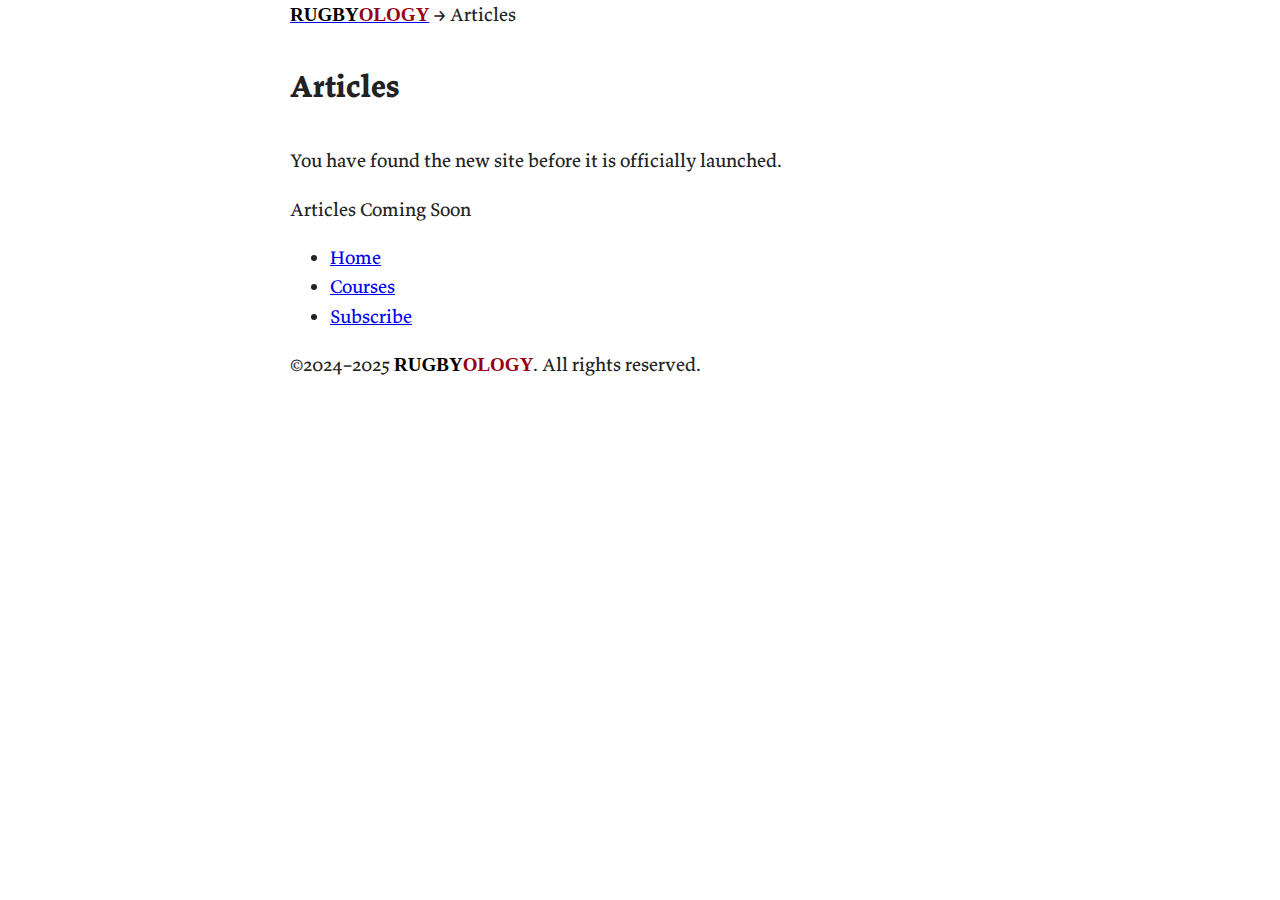
<file: articles.html>
<!DOCTYPE html>
<html dir="ltr" lang="en-US">
<head>

<meta charset="utf-8">	
<meta name="viewport" content="width=device-width, initial-scale=1.0">
<meta http-equiv="x-ua-compatible" content="IE=edge">
<title>Rugby Coaching Articles - Rugbyology</title>
<meta name="description" content="Rugby Coaching Articles by Rugbyology">

<meta name="author" content="Rugbyology">
<link rel="icon" type="image/png" href="rugbyology-icon.png">
	

	
<!-- Stylesheets -->
<link rel="stylesheet" type="text/css" href="home.css">

	
<link rel="canonical" href="https://rugbyology.com/articles.html">

<script defer src="https://cloud.umami.is/script.js" data-website-id="e558ed29-1399-4b0b-8a19-3d86f36989a8"></script>
</head>

<body class="template-page mode-rugbyology rugbyology">

<nav id="breadcrumbs">
    <div class="container">
		<div class="crumbs" itemscope itemtype="https://schema.org/BreadcrumbList">
			<span class="crumbs-crumb crumbs-item" itemprop="itemListElement" itemscope itemtype="https://schema.org/ListItem">
				<a href="https://rugbyology.com" class="logo" itemprop="item"><span itemprop="name" style="color:black; font-family: Heliotrope ot; font-weight:900">RUGBY</span><span style="color:#960018; font-family: 'Heliotrope OT'; font-weight:900">OLOGY</span></a>
				<meta itemprop="position" content="1" />
			</span>
           <span class="crumbs-sep crumbs-item">&rarr;</span>
			<span class="crumbs-crumb crumbs-item" itemprop="itemListElement" itemscope itemtype="https://schema.org/ListItem">
				<span itemprop="name">Articles</span>
				<meta itemprop="position" content="2" />
			</span>
            
        </div>
    </div>
</nav>

<div id="content">
    <div class="container columns">
		<div class="content grt">
			<article class="post_box text top" itemscope itemtype="https://schema.org/WebPage">
				
			<div class="headline_area">
				<h1 class="headline" itemprop="headline">Articles</h1>
				</div>
                <div class="post_content" itemprop="text">
					<div class="note"><p>You have found the new site before it is officially launched.</p> <p>Articles Coming Soon</p></div>
					
					
                    
					<div id="footer">
						<div class="container">
							<ul class="menu page-internal">
								<li><a href="https://rugbyology.com">Home</a></li>
								<li><a href="https://rugbyology.com/courses">Courses</a></li>
								<li><a href="/blog/">Subscribe</a></li>
							</ul>
							<p>&copy;2024&#8211;2025 <span itemprop="name" style="color:black; font-family: Heliotrope ot; font-weight:900">RUGBY</span><span style="color:#960018; font-family: Heliotrope ot; font-weight:900">OLOGY</span>. All rights reserved.</p>
							
						</div>
					</div>


</body>
</html>
</file>
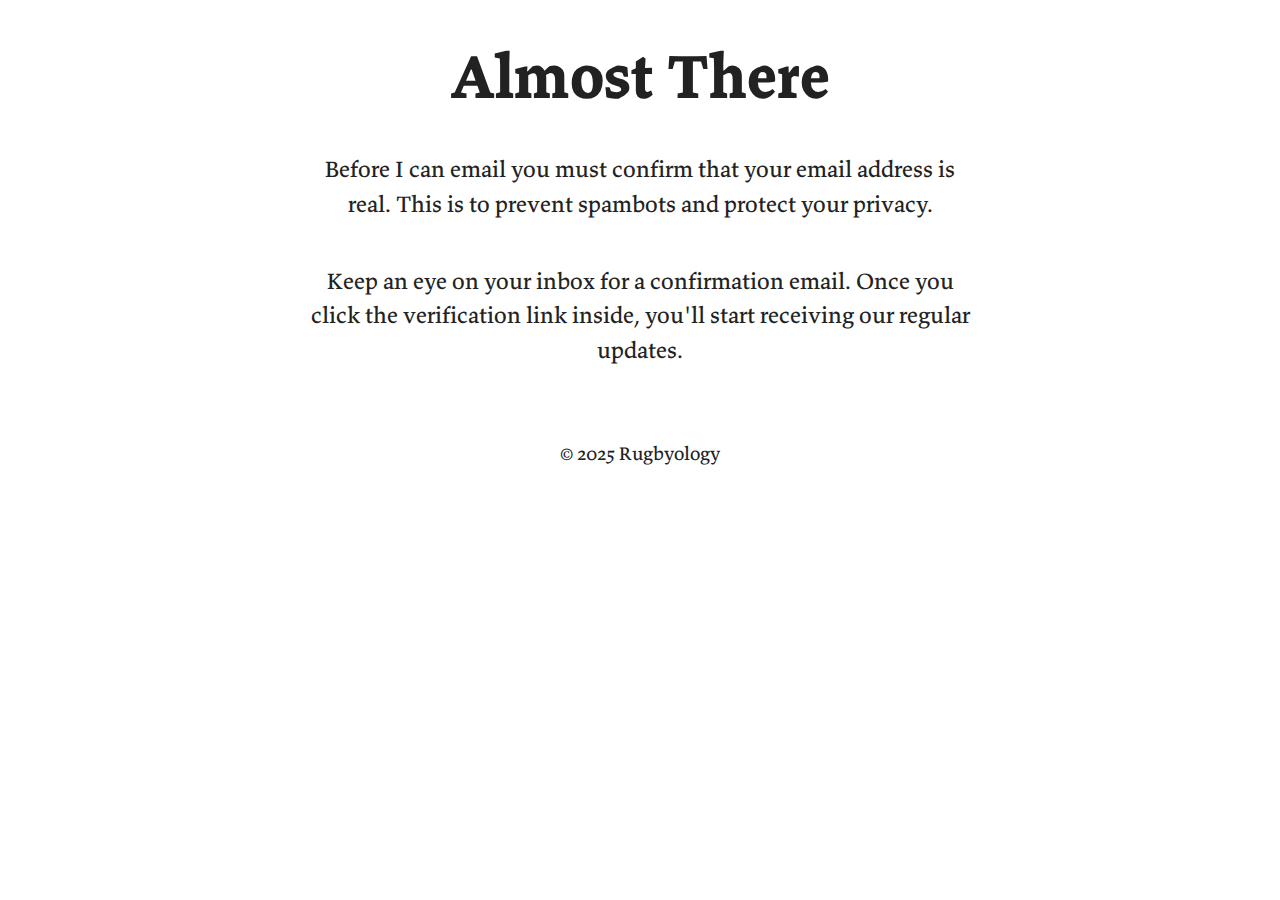
<file: confirm.html>
<!DOCTYPE html>
<html lang="en">
<head>
    <meta charset="UTF-8">
    <meta name="viewport" content="width=device-width, initial-scale=1.0">
    <title>Rugbyology - Upgrade Your Rugby Coaching Education</title>
    <meta name="robots" content="noindex" />
    
    <!-- Meta Description -->
    <meta name="description" content="Rugby coaching courses and educational opportunities designed for forward-thinking coaches and decision-makers.">
    
    <!-- Keywords (optional, not widely used anymore) -->
    <meta name="keywords" content="rugby, rugby coaching, Rugbyology">
    
    <!-- Author -->
    <meta name="author" content="Rugbyology">
    
    
    <link rel="stylesheet" href="home.css">
</head>

<body>
    <main>
        <h1 class="hero">Almost There</h1>

        <p class="hero-text">Before I can email you must confirm that your email address is real. This is to prevent spambots and protect your privacy.</p>

        <p class="hero-text">Keep an eye on your inbox for a confirmation email. Once you click the verification link inside, you'll start receiving our regular updates.</p>
        
        
    <footer>
        <p>&copy; 2025 Rugbyology</p>
    </footer>
</body>
</html>
</file>
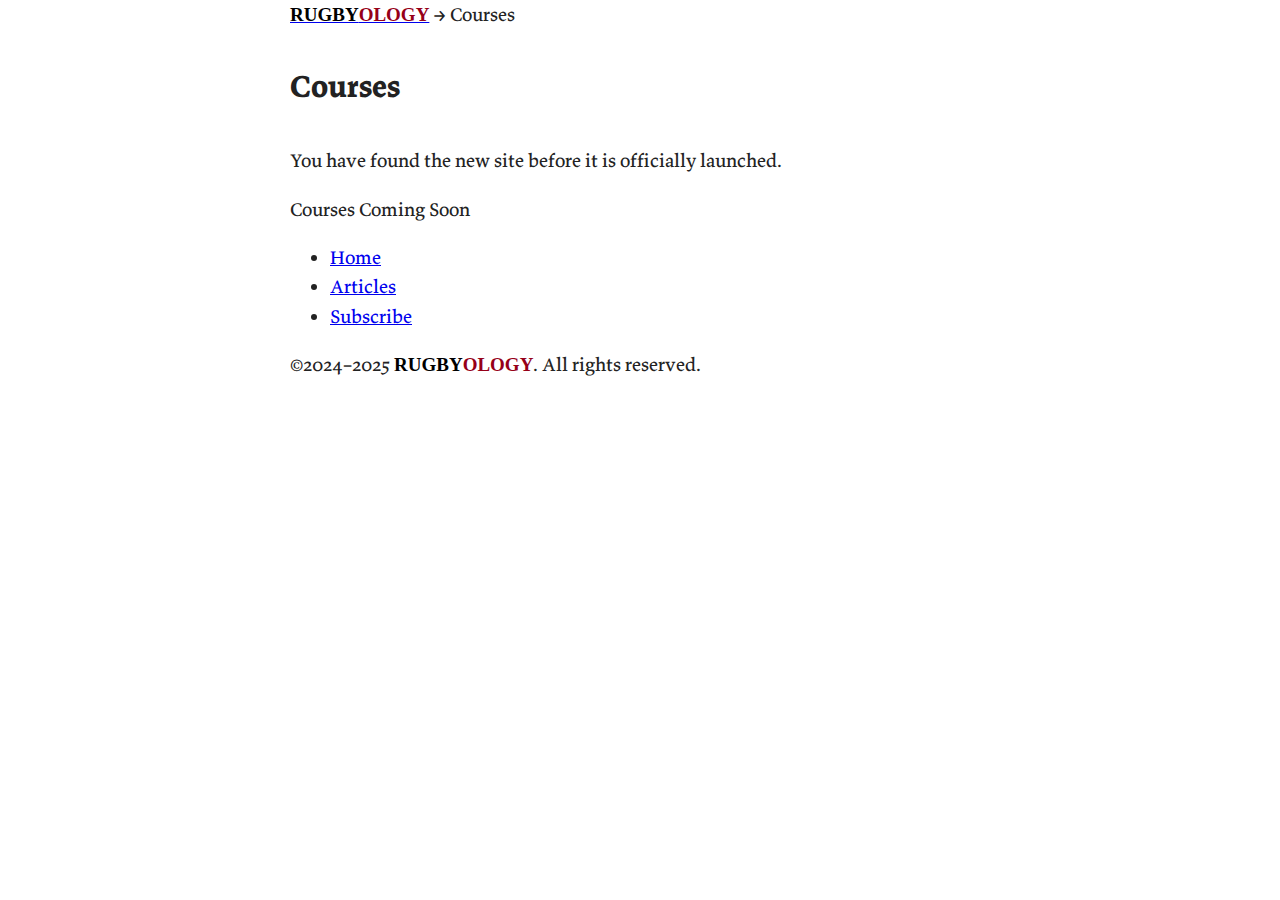
<file: courses.html>
<!DOCTYPE html>
<html dir="ltr" lang="en-US">
<head>

<meta charset="utf-8">	
<meta name="viewport" content="width=device-width, initial-scale=1.0">
<meta http-equiv="x-ua-compatible" content="IE=edge">
<title>Rugby Coaching Courses - Rugbyology</title>
<meta name="description" content="Rugby Coaching Courses by Rugbyology">

<meta name="author" content="Rugbyology">
<link rel="icon" type="image/png" href="rugbyology-icon.png">
	

	
<!-- Stylesheets -->
<link rel="stylesheet" type="text/css" href="home.css">

	
<link rel="canonical" href="https://rugbyology.com/articles.html">

<script defer src="https://cloud.umami.is/script.js" data-website-id="e558ed29-1399-4b0b-8a19-3d86f36989a8"></script>
</head>

<body class="template-page mode-rugbyology rugbyology">

<nav id="breadcrumbs">
    <div class="container">
		<div class="crumbs" itemscope itemtype="https://schema.org/BreadcrumbList">
			<span class="crumbs-crumb crumbs-item" itemprop="itemListElement" itemscope itemtype="https://schema.org/ListItem">
				<a href="https://rugbyology.com" class="logo" itemprop="item"><span itemprop="name" style="color:black; font-family: Heliotrope ot; font-weight:900">RUGBY</span><span style="color:#960018; font-family: 'Heliotrope OT'; font-weight:900">OLOGY</span></a>
				<meta itemprop="position" content="1" />
			</span>
           <span class="crumbs-sep crumbs-item">&rarr;</span>
			<span class="crumbs-crumb crumbs-item" itemprop="itemListElement" itemscope itemtype="https://schema.org/ListItem">
				<span itemprop="name">Courses</span>
				<meta itemprop="position" content="2" />
			</span>
            
        </div>
    </div>
</nav>

<div id="content">
    <div class="container columns">
		<div class="content grt">
			<article class="post_box text top" itemscope itemtype="https://schema.org/WebPage">
				
			<div class="headline_area">
				<h1 class="headline" itemprop="headline">Courses</h1>
				</div>
                <div class="post_content" itemprop="text">
					<div class="note"><p>You have found the new site before it is officially launched.</p> <p>Courses Coming Soon</p></div>
					
					
                    
					<div id="footer">
						<div class="container">
							<ul class="menu page-internal">
								<li><a href="https://rugbyology.com">Home</a></li>
								<li><a href="https://rugbyology.com/articles">Articles</a></li>
								<li><a href="/blog/">Subscribe</a></li>
							</ul>
							<p>&copy;2024&#8211;2025 <span itemprop="name" style="color:black; font-family: Heliotrope ot; font-weight:900">RUGBY</span><span style="color:#960018; font-family: Heliotrope ot; font-weight:900">OLOGY</span>. All rights reserved.</p>
							
						</div>
					</div>


</body>
</html>
</file>
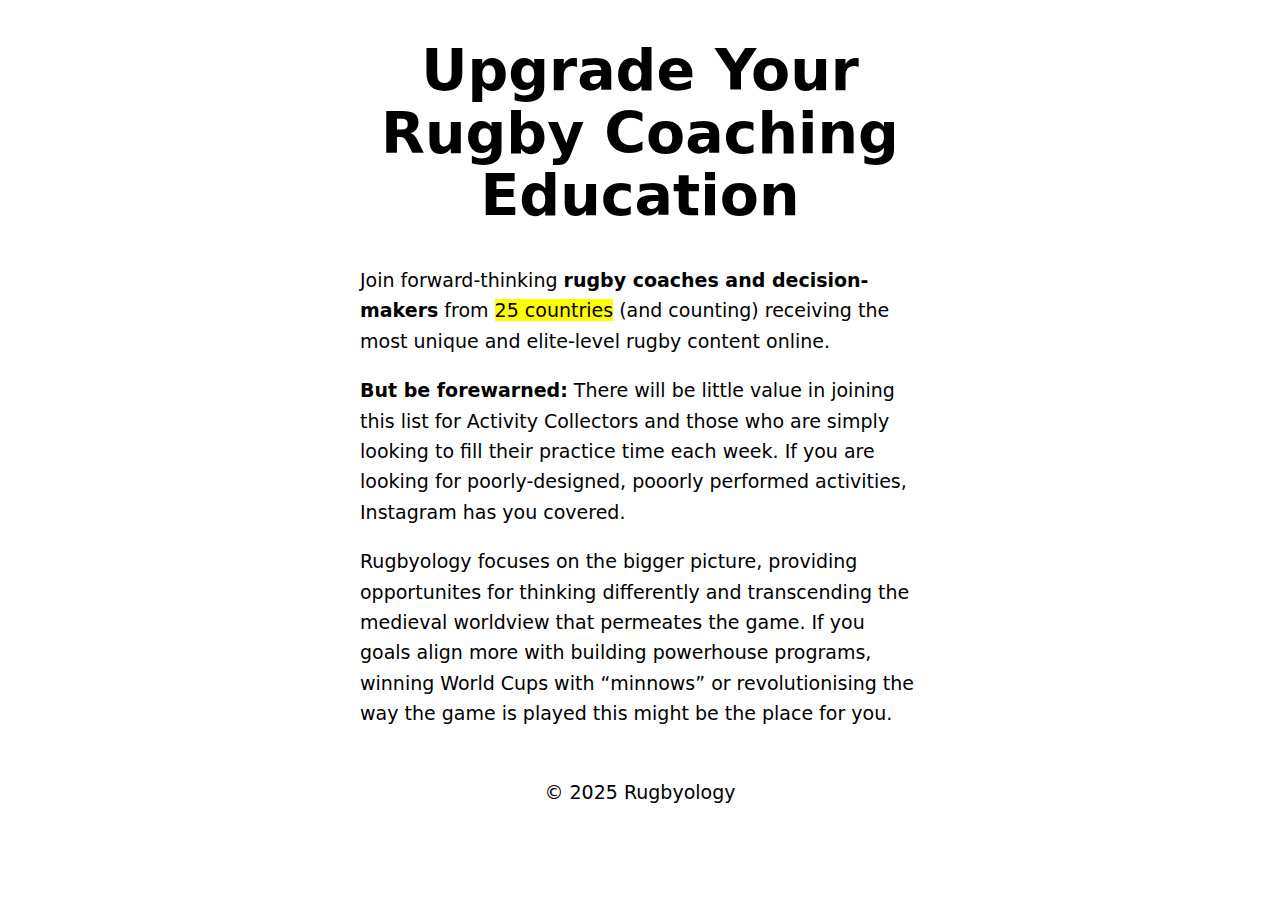
<file: home.html>
<!DOCTYPE html>
<html lang="en">
<head>
    <meta charset="UTF-8">
    <meta name="viewport" content="width=device-width, initial-scale=1.0">
    <title>Rugbyology - Upgrade Your Rugby Coaching Education</title>
    
    <!-- Meta Description -->
    <meta name="description" content="Rugby coaching courses and educational opportunities designed for forward-thinking coaches and decision-makers.">
    
    <!-- Keywords (optional, not widely used anymore) -->
    <meta name="keywords" content="rugby, rugby coaching, Rugbyology">
    
    <!-- Author -->
    <meta name="author" content="Rugbyology">
    
    
    <link rel="stylesheet" href="home2.css">
</head>

<body>
    <main>
        <h1 class="hero">Upgrade Your Rugby Coaching Education</h1>
        
        <p class="hero-text">Join forward-thinking <strong>rugby coaches and decision-makers</strong> from <mark>25 countries</mark> (and counting) receiving the most unique and elite-level rugby content online.</p>

 <p class="hero-text"><strong>But be forewarned:</strong> There will be little value in joining this list for Activity Collectors and those who are simply looking to fill their practice time each week. If you are looking for poorly-designed, pooorly performed activities, Instagram has you covered.</p> 
        
 <p class="hero-text">Rugbyology focuses on the bigger picture, providing opportunites for thinking differently and transcending the medieval worldview that permeates the game. If you goals align more with building powerhouse programs, winning World Cups with “minnows” or revolutionising the way the game is played this might be the place for you.</p>
        
  <p class="form"><script async data-uid="22626f0322" src="https://rugby.kit.com/22626f0322/index.js"></script></p>
           
    <footer>
        <p>&copy; 2025 Rugbyology</p>
    </footer>
</body>
</html>
</file>
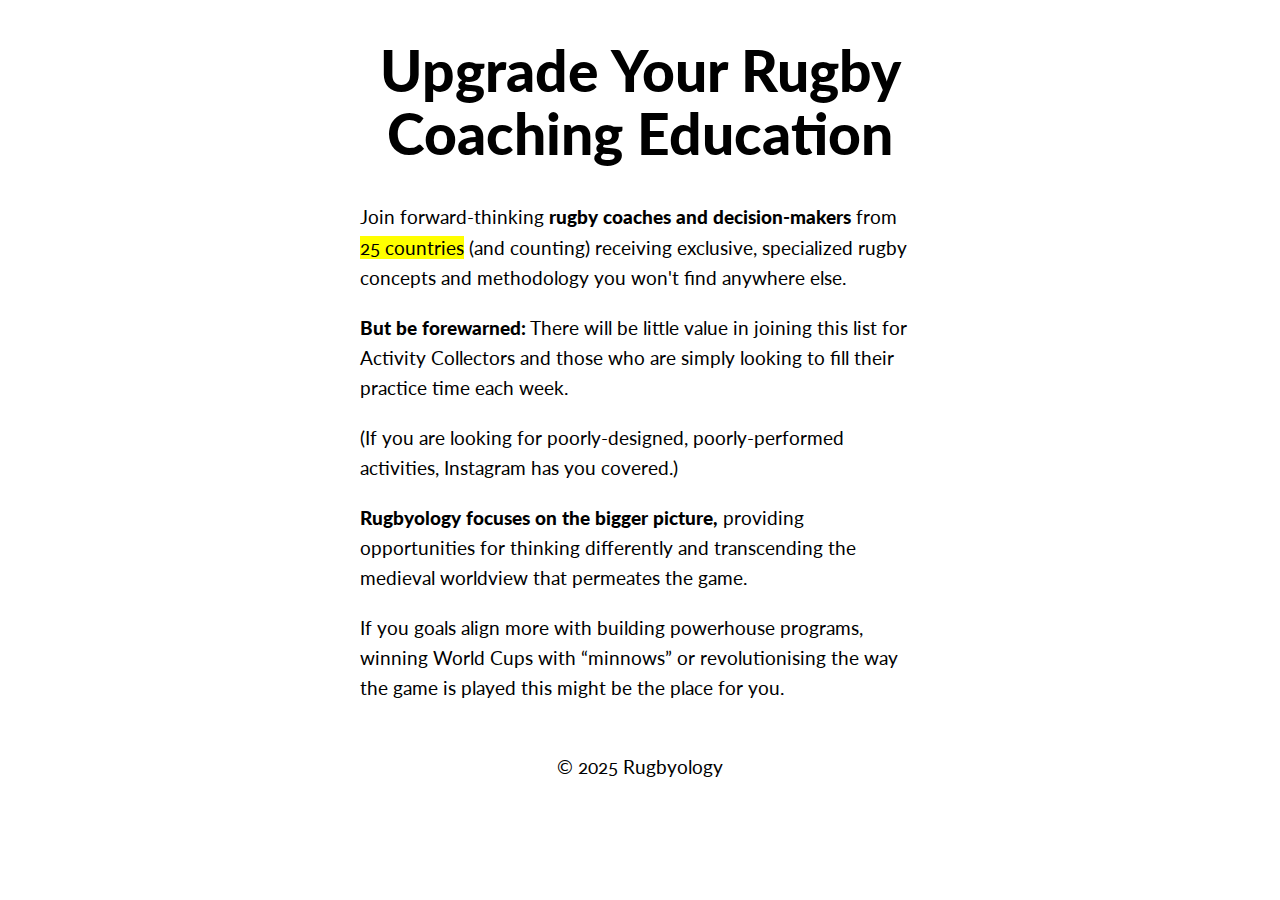
<file: home2.html>
<!DOCTYPE html>
<html lang="en">
<head>
    <meta charset="UTF-8">
    <meta name="viewport" content="width=device-width, initial-scale=1.0">
    <title>Rugbyology - Upgrade Your Rugby Coaching Education</title>
    
    <!-- Meta Description -->
    <meta name="description" content="Rugby coaching courses and educational opportunities designed for forward-thinking coaches and decision-makers.">
    
    <!-- Keywords (optional, not widely used anymore) -->
    <meta name="keywords" content="rugby, rugby coaching, Rugbyology">
    
    <!-- Author -->
    <meta name="author" content="Rugbyology">

    <link rel="preconnect" href="https://fonts.googleapis.com">
<link rel="preconnect" href="https://fonts.gstatic.com" crossorigin>
<link href="https://fonts.googleapis.com/css2?family=Lato:ital,wght@0,100;0,300;0,400;0,700;0,900;1,100;1,300;1,400;1,700;1,900&display=swap" rel="stylesheet">
    
    <link rel="stylesheet" href="home2.css">
</head>

<body>
    <main>
        <h1 class="hero">Upgrade Your Rugby Coaching Education</h1>
        
        <p>Join forward-thinking <strong>rugby coaches and decision-makers</strong> from <mark>25 countries</mark> (and counting) receiving exclusive, specialized rugby concepts and methodology you won't find anywhere else.</p>

 <p><strong>But be forewarned:</strong> There will be little value in joining this list for Activity Collectors and those who are simply looking to fill their practice time each week.</p> 

        <p>(If you are looking for poorly-designed, poorly-performed activities, Instagram has you covered.)</p> 
        
 <p><strong>Rugbyology focuses on the bigger picture,</strong> providing opportunities for thinking differently and transcending the medieval worldview that permeates the game.</p> 
        
<p>If you goals align more with building powerhouse programs, winning World Cups with “minnows” or revolutionising the way the game is played this might be the place for you.</p>
        
  <p class="form"><script async data-uid="22626f0322" src="https://rugby.kit.com/22626f0322/index.js"></script></p>
           
    <footer>
        <p>&copy; 2025 Rugbyology</p>
    </footer>
</body>
</html>
</file>
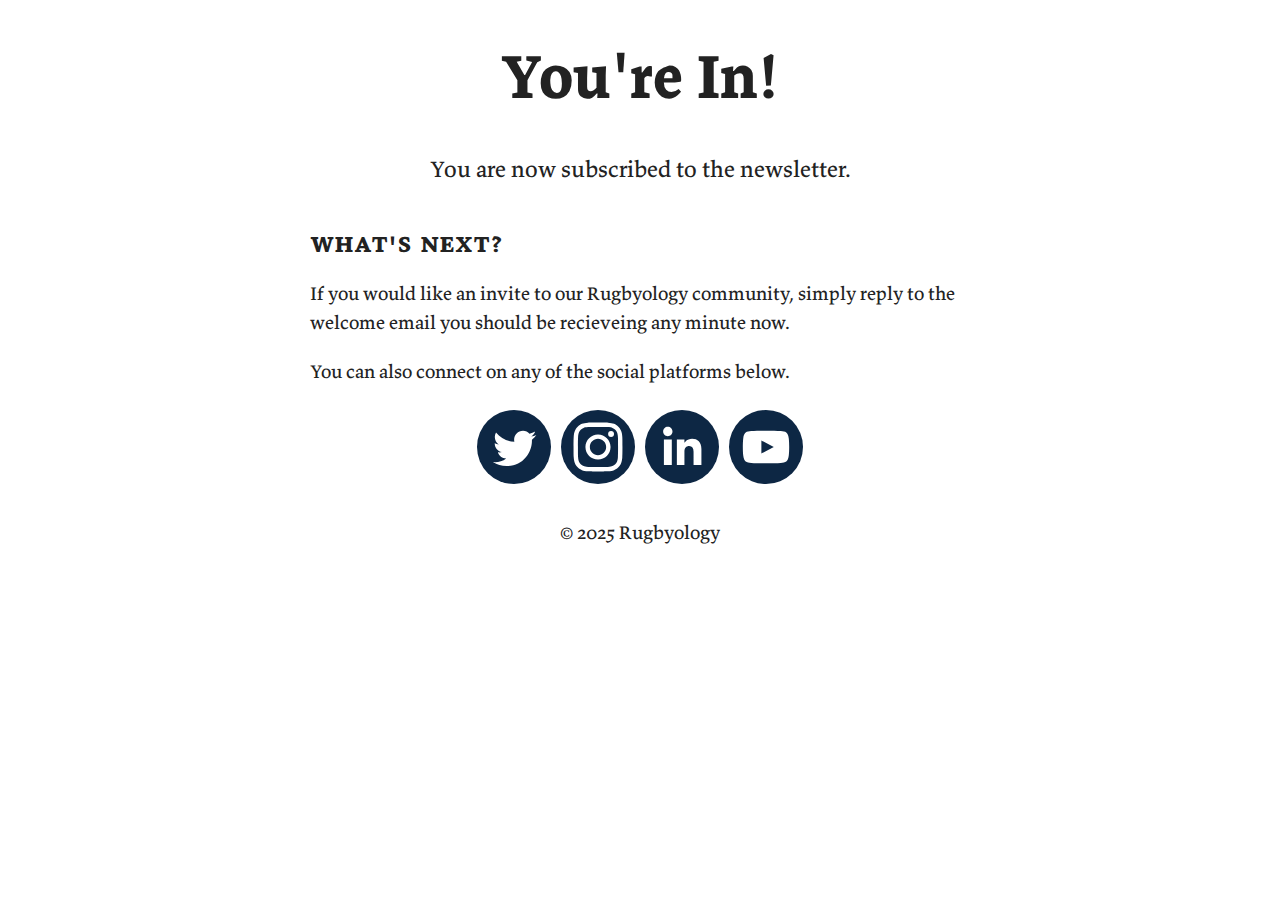
<file: subscribed.html>
<!DOCTYPE html>
<html lang="en">
<head>
    <meta charset="UTF-8">
    <meta name="viewport" content="width=device-width, initial-scale=1.0">
    <title>Rugbyology - Upgrade Your Rugby Coaching Education</title>
    
    <!-- Meta Description -->
    <meta name="description" content="Rugby coaching courses and educational opportunities designed for forward-thinking coaches and decision-makers.">
    
    <!-- Keywords (optional, not widely used anymore) -->
    <meta name="keywords" content="rugby, rugby coaching, Rugbyology">
    
    <!-- Author -->
    <meta name="author" content="Rugbyology">
          <!-- Add icon library -->
<link rel="stylesheet" href="https://cdnjs.cloudflare.com/ajax/libs/font-awesome/4.7.0/css/font-awesome.min.css">
    
    <link rel="stylesheet" href="home.css">
</head>

<body>
    <main>
        <h1 class="hero">You're In!</h1>

        <p class="hero-text">You are now subscribed to the newsletter.</p>

        <h2>What's Next?</h2>

        <p >If you would like an invite to our Rugbyology community, simply reply to the welcome email you should be recieveing any minute now.</p>

        <p>You can also connect on any of the social platforms below.</p>
        
   

  

<!-- Social Media Icons by NiftyButtons https://niftybuttons.com --><div style="display: flex; flex-wrap:wrap; align-items: center; justify-content: center;"><a href="true" target="_blank" rel="noopener noreferrer" style="text-decoration:none;border:0;width:70px;height:70px;padding:2px;margin:5px;color:#ffffff;border-radius:50%;background-color:#0d2744;"><svg class="niftybutton-twitter" style="display:block;fill:currentColor" data-donate="true" data-tag="twi" data-name="Twitter" viewBox="0 0 512 512" preserveAspectRatio="xMidYMid meet"><title>Twitter social icon</title>
    <path d="M419.6 168.6c-11.7 5.2-24.2 8.7-37.4 10.2 13.4-8.1 23.8-20.8 28.6-36 -12.6 7.5-26.5 12.9-41.3 15.8 -11.9-12.6-28.8-20.6-47.5-20.6 -42 0-72.9 39.2-63.4 79.9 -54.1-2.7-102.1-28.6-134.2-68 -17 29.2-8.8 67.5 20.1 86.9 -10.7-0.3-20.7-3.3-29.5-8.1 -0.7 30.2 20.9 58.4 52.2 64.6 -9.2 2.5-19.2 3.1-29.4 1.1 8.3 25.9 32.3 44.7 60.8 45.2 -27.4 21.4-61.8 31-96.4 27 28.8 18.5 63 29.2 99.8 29.2 120.8 0 189.1-102.1 185-193.6C399.9 193.1 410.9 181.7 419.6 168.6z"></path>
</svg></a><a href="true" target="_blank" rel="noopener noreferrer" style="text-decoration:none;border:0;width:70px;height:70px;padding:2px;margin:5px;color:#ffffff;border-radius:50%;background-color:#0d2744;"><svg class="niftybutton-instagram" style="display:block;fill:currentColor" data-donate="true" data-tag="ins" data-name="Instagram" viewBox="0 0 512 512" preserveAspectRatio="xMidYMid meet"><title>Instagram social icon</title>
    <path d="M256 109.3c47.8 0 53.4 0.2 72.3 1 17.4 0.8 26.9 3.7 33.2 6.2 8.4 3.2 14.3 7.1 20.6 13.4 6.3 6.3 10.1 12.2 13.4 20.6 2.5 6.3 5.4 15.8 6.2 33.2 0.9 18.9 1 24.5 1 72.3s-0.2 53.4-1 72.3c-0.8 17.4-3.7 26.9-6.2 33.2 -3.2 8.4-7.1 14.3-13.4 20.6 -6.3 6.3-12.2 10.1-20.6 13.4 -6.3 2.5-15.8 5.4-33.2 6.2 -18.9 0.9-24.5 1-72.3 1s-53.4-0.2-72.3-1c-17.4-0.8-26.9-3.7-33.2-6.2 -8.4-3.2-14.3-7.1-20.6-13.4 -6.3-6.3-10.1-12.2-13.4-20.6 -2.5-6.3-5.4-15.8-6.2-33.2 -0.9-18.9-1-24.5-1-72.3s0.2-53.4 1-72.3c0.8-17.4 3.7-26.9 6.2-33.2 3.2-8.4 7.1-14.3 13.4-20.6 6.3-6.3 12.2-10.1 20.6-13.4 6.3-2.5 15.8-5.4 33.2-6.2C202.6 109.5 208.2 109.3 256 109.3M256 77.1c-48.6 0-54.7 0.2-73.8 1.1 -19 0.9-32.1 3.9-43.4 8.3 -11.8 4.6-21.7 10.7-31.7 20.6 -9.9 9.9-16.1 19.9-20.6 31.7 -4.4 11.4-7.4 24.4-8.3 43.4 -0.9 19.1-1.1 25.2-1.1 73.8 0 48.6 0.2 54.7 1.1 73.8 0.9 19 3.9 32.1 8.3 43.4 4.6 11.8 10.7 21.7 20.6 31.7 9.9 9.9 19.9 16.1 31.7 20.6 11.4 4.4 24.4 7.4 43.4 8.3 19.1 0.9 25.2 1.1 73.8 1.1s54.7-0.2 73.8-1.1c19-0.9 32.1-3.9 43.4-8.3 11.8-4.6 21.7-10.7 31.7-20.6 9.9-9.9 16.1-19.9 20.6-31.7 4.4-11.4 7.4-24.4 8.3-43.4 0.9-19.1 1.1-25.2 1.1-73.8s-0.2-54.7-1.1-73.8c-0.9-19-3.9-32.1-8.3-43.4 -4.6-11.8-10.7-21.7-20.6-31.7 -9.9-9.9-19.9-16.1-31.7-20.6 -11.4-4.4-24.4-7.4-43.4-8.3C310.7 77.3 304.6 77.1 256 77.1L256 77.1z"></path>
    <path d="M256 164.1c-50.7 0-91.9 41.1-91.9 91.9s41.1 91.9 91.9 91.9 91.9-41.1 91.9-91.9S306.7 164.1 256 164.1zM256 315.6c-32.9 0-59.6-26.7-59.6-59.6s26.7-59.6 59.6-59.6 59.6 26.7 59.6 59.6S288.9 315.6 256 315.6z"></path>
    <circle cx="351.5" cy="160.5" r="21.5"></circle>
</svg></a><a href="true" target="_blank" rel="noopener noreferrer" style="text-decoration:none;border:0;width:70px;height:70px;padding:2px;margin:5px;color:#ffffff;border-radius:50%;background-color:#0d2744;"><svg class="niftybutton-linkedin" style="display:block;fill:currentColor" data-donate="true" data-tag="lin" data-name="LinkedIn" viewBox="0 0 512 512" preserveAspectRatio="xMidYMid meet"><title>LinkedIn social icon</title>
    <path d="M186.4 142.4c0 19-15.3 34.5-34.2 34.5 -18.9 0-34.2-15.4-34.2-34.5 0-19 15.3-34.5 34.2-34.5C171.1 107.9 186.4 123.4 186.4 142.4zM181.4 201.3h-57.8V388.1h57.8V201.3zM273.8 201.3h-55.4V388.1h55.4c0 0 0-69.3 0-98 0-26.3 12.1-41.9 35.2-41.9 21.3 0 31.5 15 31.5 41.9 0 26.9 0 98 0 98h57.5c0 0 0-68.2 0-118.3 0-50-28.3-74.2-68-74.2 -39.6 0-56.3 30.9-56.3 30.9v-25.2H273.8z"></path>
</svg></a><a href="true" target="_blank" rel="noopener noreferrer" style="text-decoration:none;border:0;width:70px;height:70px;padding:2px;margin:5px;color:#ffffff;border-radius:50%;background-color:#0d2744;"><svg class="niftybutton-youtube" style="display:block;fill:currentColor" data-donate="true" data-tag="you" data-name="YouTube" viewBox="0 0 512 512" preserveAspectRatio="xMidYMid meet"><title>YouTube social icon</title>
    <path d="M422.6 193.6c-5.3-45.3-23.3-51.6-59-54 -50.8-3.5-164.3-3.5-215.1 0 -35.7 2.4-53.7 8.7-59 54 -4 33.6-4 91.1 0 124.8 5.3 45.3 23.3 51.6 59 54 50.9 3.5 164.3 3.5 215.1 0 35.7-2.4 53.7-8.7 59-54C426.6 284.8 426.6 227.3 422.6 193.6zM222.2 303.4v-94.6l90.7 47.3L222.2 303.4z"></path>
</svg></a></div>
        
    <footer>
        <p>&copy; 2025 Rugbyology</p>
    </footer>
</body>
</html>
</file>
<file: home.css>
:root {
    --body-font: 'Valkyrie', serif;
    --caps-font: 'Valkyrie', serif;
    --font-color: #222;
    --link-color: #7e2310;
    --link-hover-color: #7d341b;
    --small-font: 0.8rem;
    --faded-text: 0.75;
    --left-margin: 18rem;
    --accent-color: #7e2310;
}

    html {
        font-size: 21px; 
        font-family: var(--body-font);
        color: var(--font-color);
        line-height: 1.55;
        text-rendering: optimizeLegibility;
        background-color: #ffffff;
    }
    

    @font-face {
      font-family: 'Valkyrie';
      font-style: normal;
      font-weight: 400;
      src: local('/fonts/valkyrie_ot_a_regular.woff2'), url('/fonts/valkyrie_ot_a_regular.woff2') format('woff2'),
      url('') format('woff');
      }
  
      @font-face {
      font-family: 'Valkyrie';
      font-style: italic;
      font-weight: 400;
      src: local(''), url('/fonts/valkyrie_ot_a_italic.woff2') format('woff2'),
      url('/fonts/valkyrie_ot_a_italic.woff2') format('woff');
      }
  
    @font-face {
      font-family: 'Valkyrie';
      font-style: normal;
      font-weight: 700;
      src: local('/fonts/valkyrie_ot_a_bold.woff2'), url('/fonts/valkyrie_ot_a_bold.woff2') format('woff2'),
      url('') format('woff');
      }   
    
  

body {
    font-family: var(--body-font);
    font-size: 19px; 
    color: var(--font-color);
    line-height: 1.55;
    text-rendering: optimizeLegibility;
    margin: 0;
    padding: 0;
    background-color: #ffffff;
    
        max-width: 700px;
        width: 100%;
        margin-left: auto;
        margin-right: auto;
    color: var(--font-color);
    font-variant-numeric: oldstyle-nums;
    }

    .hero-text {  
      font-size: 1.1rem;
      line-height: 1.5;
      margin-top: 1rem;
      margin-bottom: 2rem;      
      width: 100%;
    text-align: center;}
      
  
    .small-caps {
      font-variant: all-small-caps;
    }


  
  h1 {
    font-family: var(--body-font);
    font-size: 1.5rem;
    line-height: 1.1;
    margin-top: 1rem;
    margin-bottom: 2rem; 
      float: left;
      width: 100%;
      /* text-align: center; */
  }
  .hero {
    font-size: 3.0rem;
    line-height: 1.1;
    margin-top: 1rem;
    margin-bottom: 2rem; 
    float: left;
    width: 100%;
    text-align: center;
  }
  
  h2 {
    font-family: var(--caps-font);
    font-variant-caps: all-small-caps;
    text-transform: lowercase;
    font-size: 1.3rem;
    margin-top: 1.2em;
    line-height: 1;
  }
  
  h3 {
    font-style: italic;
    font-size: 1em;
    font-weight: 600;
    margin-bottom: -0.5em;
    margin-top: 1.2em;
    line-height: 1;
  }


/* Intro stylings */

.intro::first-line {
  font-variant: all-small-caps;
}

.intro-drop-fancy::first-line {
font-variant: all-small-caps;
}

.intro-drop-fancy::first-letter {
  position: relative;
  font-size: 88px;
  font-variant: normal;
  line-height: 1em;
  margin-right: 7px;
  float: left; 
  font-family:'Goudy Initialen';
  color: var(--font-color);
  text-rendering: optimizeLegibility;
  -webkit-font-smoothing: antialiased;

}

.intro-drop::first-line {
  font-variant: all-small-caps;
}

.intro-drop::first-letter {
  float: left;
  font-size: 76px;
  line-height: 0.8;
  margin-right: 10px;
  /* font-weight: bold; */
  /* color: #007BFF; */
  line-height: 2.0rem;
  padding-top: 3px;
}

.drop-cap {
  float: left; /* Float the drop cap to the left */
  font-size: 3em; /* Increase the font size */
  line-height: 0.8; /* Adjust line height to align with text */
  margin-right: 10px; /* Space between the drop cap and the text */
  font-weight: bold; /* Make the drop cap bold */
  color: #007BFF; /* Change color if desired */
}


/*Callout*/
.taleb {
  border: 3px solid #916d4b;
  background-color: #fffee1;
  padding: 19px;
  margin-bottom: 31px
}

.taleb::first-line{
  font-variant: small-caps;
}


.taleb-drop_cap
{
  position: relative;
  font-size: 88px;
  line-height: 1em;
  margin-right: 7px;
  float: left; 
  font-family:'Goudy Initialen';
  color: #916d4b;
  text-rendering: optimizeLegibility;
  -webkit-font-smoothing: antialiased;
}


/* Cursor Starter provided*/

header {
    background: #35424a;
    color: #ffffff;
    padding: 10px 0;
    text-align: center;
}

main {
    padding: 20px;
}

footer {
    text-align: center;
    padding: 10px 0;
    
    color: var(--font-color);
    position: relative;
    bottom: 0;
    width: 100%;
}

@media screen and (max-width: 700px) {


 
  h1.article-title {
    font-size: 1.8em !important;
  }


.footer-nav {
    display: flex;
    justify-content: space-between; /* Space between items */
    margin: 20px auto; /* Center the nav */
    width: 100%; /* Full width for responsiveness */
    max-width: 700px; /* Set a max width */
}

.nav-item {
    flex: 1; /* Allow items to grow equally */
    border: 1px solid #ccc; /* Border around each item */
    border-radius: 5px; /* Rounded corners */
    padding: 15px; /* Padding inside the item */
    text-align: left; /* Align text to the left */
    position: relative; /* Position for arrow */
    transition: background-color 0.3s; /* Smooth background transition */
}

.nav-item:hover {
    background-color: #f0f0f0; /* Change background on hover */
}

.nav-link {
    text-decoration: none; /* Remove underline */
    color: #333; /* Text color */
    display: flex; /* Use flexbox for alignment */
    align-items: center; /* Center items vertically */
}

.nav-content {
    display: flex; /* Use flexbox for content alignment */
    flex-direction: column; /* Stack text vertically */
    margin-left: 10px; /* Space between arrow and text */
    flex-grow: 1; /* Allow content to take available space */
}

.nav-text {
    font-size: 0.9em; /* Smaller text for chapter */
    color: #777; /* Gray color for chapter */
}

.nav-title {
    font-size: 1.2em; /* Larger text for post name */
    font-weight: bold; /* Bold for emphasis */
}

.nav-arrow {
    font-size: 1.5em; /* Size of the arrow */
    margin-right: 10px; /* Space between text and arrow */
}

/* Responsive Styles */
@media (max-width: 700px) {
    .footer-nav {
        flex-direction: column; /* Stack items vertically on small screens */
        align-items: center; /* Center items */
    }

    .nav-item {
        width: 100%; /* Full width for items */
        margin-bottom: 10px; /* Space between items */
    }
}
}

/* Responsive Styles */
@media (max-width: 700px) {
    .email-optin {
        flex-direction: column; /* Stack items vertically on small screens */
    }

    .email-input {
        margin-right: 0; /* Remove right margin on small screens */
        margin-bottom: 10px; /* Add space below the input */
    }
}

.full-width-bleed {
    width: 100vw; /* Full viewport width */
    position: relative; /* Positioning context */
    left: 50%; /* Centering */
    right: 50%; /* Centering */
    margin-left: -50vw; /* Negative margin to pull it to the left */
    margin-right: -50vw; /* Negative margin to pull it to the right */
    padding: 20px; /* Optional padding */
}

/* Background colors for different sections */
.section-1 {
    background-color: #f0f0f0; /* Light gray */
}

.section-2 {
    background-color: #e0e0e0; /* Slightly darker gray */
}

.content-container {
    max-width: 660px; /* Same max width as the main content */
    margin: 0 auto; /* Center the content */
    padding: 20px; /* Optional padding */
}
</file>
<file: home2.css>
:root {
    --body-font: 'Lato', system-ui;
    --caps-font: 'Lato', system-ui;
    --font-color: #000000;
    --link-color: #7e2310;
    --link-hover-color: #7d341b;
    --small-font: 0.8rem;
    --faded-text: 0.75;
    --left-margin: 18rem;
    --accent-color: #7e2310;
}

    html {
        font-size: 19px; 
        font-family: var(--body-font);
        color: var(--font-color);
        line-height: 1.55;
        text-rendering: optimizeLegibility;
        background-color: #ffffff;
    }
    

    @font-face {
      font-family: 'Valkyrie';
      font-style: normal;
      font-weight: 400;
      src: local('/fonts/valkyrie_ot_a_regular.woff2'), url('/fonts/valkyrie_ot_a_regular.woff2') format('woff2'),
      url('') format('woff');
      }
  
      @font-face {
      font-family: 'Valkyrie';
      font-style: italic;
      font-weight: 400;
      src: local(''), url('/fonts/valkyrie_ot_a_italic.woff2') format('woff2'),
      url('/fonts/valkyrie_ot_a_italic.woff2') format('woff');
      }
  
    @font-face {
      font-family: 'Valkyrie';
      font-style: normal;
      font-weight: 700;
      src: local('/fonts/valkyrie_ot_a_bold.woff2'), url('/fonts/valkyrie_ot_a_bold.woff2') format('woff2'),
      url('') format('woff');
      }   
    
  

body {
    font-family: var(--body-font);
    font-size: 19px; 
    color: var(--font-color);
    line-height: 1.6;
    text-rendering: optimizeLegibility;
    margin: 0;
    padding: 0;
    background-color: #ffffff;
    
        max-width: 600px;
        width: 100%;
        margin-left: auto;
        margin-right: auto;
    color: var(--font-color);
    font-variant-numeric: oldstyle-nums;
    }

  /*  .hero-text {  
      font-size: 1.1rem;
      line-height: 1.5;
      margin-top: 1rem;
      margin-bottom: 2rem;      
      width: 100%;
    text-align: center;}*/
      
  
    .small-caps {
      font-variant: all-small-caps;
    }

    strong {
        font-weight: 900;
    }


  
  h1 {
    font-family: var(--body-font);
    font-size: 1.5rem;
    line-height: 1.1;
    margin-top: 1rem;
    margin-bottom: 2rem; 
      float: left;
      width: 100%;
      font-weight: 900;
      /* text-align: center; */
  }
  .hero {
    font-size: 3.0rem;
    line-height: 1.1;
    margin-top: 1rem;
    margin-bottom: 2rem; 
    float: left;
    width: 100%;
    text-align: center;
  }
  
  h2 {
    font-family: var(--caps-font);
    font-variant-caps: all-small-caps;
    text-transform: lowercase;
    font-size: 1.3rem;
    margin-top: 1.2em;
    line-height: 1;
  }
  
  h3 {
    font-style: italic;
    font-size: 1em;
    font-weight: 600;
    margin-bottom: -0.5em;
    margin-top: 1.2em;
    line-height: 1;
  }


/* Intro stylings */

.intro::first-line {
  font-variant: all-small-caps;
}

.intro-drop-fancy::first-line {
font-variant: all-small-caps;
}

.intro-drop-fancy::first-letter {
  position: relative;
  font-size: 88px;
  font-variant: normal;
  line-height: 1em;
  margin-right: 7px;
  float: left; 
  font-family:'Goudy Initialen';
  color: var(--font-color);
  text-rendering: optimizeLegibility;
  -webkit-font-smoothing: antialiased;

}

.intro-drop::first-line {
  font-variant: all-small-caps;
}

.intro-drop::first-letter {
  float: left;
  font-size: 76px;
  line-height: 0.8;
  margin-right: 10px;
  /* font-weight: bold; */
  /* color: #007BFF; */
  line-height: 2.0rem;
  padding-top: 3px;
}

.drop-cap {
  float: left; /* Float the drop cap to the left */
  font-size: 3em; /* Increase the font size */
  line-height: 0.8; /* Adjust line height to align with text */
  margin-right: 10px; /* Space between the drop cap and the text */
  font-weight: bold; /* Make the drop cap bold */
  color: #007BFF; /* Change color if desired */
}


/*Callout*/
.taleb {
  border: 3px solid #916d4b;
  background-color: #fffee1;
  padding: 19px;
  margin-bottom: 31px
}

.taleb::first-line{
  font-variant: small-caps;
}


.taleb-drop_cap
{
  position: relative;
  font-size: 88px;
  line-height: 1em;
  margin-right: 7px;
  float: left; 
  font-family:'Goudy Initialen';
  color: #916d4b;
  text-rendering: optimizeLegibility;
  -webkit-font-smoothing: antialiased;
}


/* Cursor Starter provided*/

header {
    background: #35424a;
    color: #ffffff;
    padding: 10px 0;
    text-align: center;
}

main {
    padding: 20px;
}

footer {
    text-align: center;
    padding: 10px 0;
    
    color: var(--font-color);
    position: relative;
    bottom: 0;
    width: 100%;
}

@media screen and (max-width: 700px) {


 
  h1.article-title {
    font-size: 1.8em !important;
  }
  

  /* Style all font awesome icons */
  .fa {
    padding: 20px;
    font-size: 30px;
    width: 50px;
    text-align: center;
    text-decoration: none;
    margin: 5px 2px;
  }
  
  .fa:hover {
      opacity: 0.7;
  }
  
  .fa-facebook {
    background: #3B5998;
    color: white;
  }
  
  .fa-twitter {
    background: #55ACEE;
    color: white;
  }
  
  .fa-google {
    background: #dd4b39;
    color: white;
  }
  
  .fa-linkedin {
    background: #007bb5;
    color: white;
  }
  
  .fa-youtube {
    background: #bb0000;
    color: white;
  }
  
  .fa-instagram {
    background: #125688;
    color: white;
  }
  
  .fa-pinterest {
    background: #cb2027;
    color: white;
  }
  
  .fa-snapchat-ghost {
    background: #fffc00;
    color: white;
    text-shadow: -1px 0 black, 0 1px black, 1px 0 black, 0 -1px black;
  }
  
  .fa-skype {
    background: #00aff0;
    color: white;
  }
  
  .fa-android {
    background: #a4c639;
    color: white;
  }
  
  .fa-dribbble {
    background: #ea4c89;
    color: white;
  }
  
  .fa-vimeo {
    background: #45bbff;
    color: white;
  }
  
  .fa-tumblr {
    background: #2c4762;
    color: white;
  }
  
  .fa-vine {
    background: #00b489;
    color: white;
  }
  
  .fa-foursquare {
    background: #45bbff;
    color: white;
  }
  
  .fa-stumbleupon {
    background: #eb4924;
    color: white;
  }
  
  .fa-flickr {
    background: #f40083;
    color: white;
  }
  
  .fa-yahoo {
    background: #430297;
    color: white;
  }
  
  .fa-soundcloud {
    background: #ff5500;
    color: white;
  }
  
  .fa-reddit {
    background: #ff5700;
    color: white;
  }
  
  .fa-rss {
    background: #ff6600;
    color: white;
  }



.footer-nav {
    display: flex;
    justify-content: space-between; /* Space between items */
    margin: 20px auto; /* Center the nav */
    width: 100%; /* Full width for responsiveness */
    max-width: 700px; /* Set a max width */
}

.nav-item {
    flex: 1; /* Allow items to grow equally */
    border: 1px solid #ccc; /* Border around each item */
    border-radius: 5px; /* Rounded corners */
    padding: 15px; /* Padding inside the item */
    text-align: left; /* Align text to the left */
    position: relative; /* Position for arrow */
    transition: background-color 0.3s; /* Smooth background transition */
}

.nav-item:hover {
    background-color: #f0f0f0; /* Change background on hover */
}

.nav-link {
    text-decoration: none; /* Remove underline */
    color: #333; /* Text color */
    display: flex; /* Use flexbox for alignment */
    align-items: center; /* Center items vertically */
}

.nav-content {
    display: flex; /* Use flexbox for content alignment */
    flex-direction: column; /* Stack text vertically */
    margin-left: 10px; /* Space between arrow and text */
    flex-grow: 1; /* Allow content to take available space */
}

.nav-text {
    font-size: 0.9em; /* Smaller text for chapter */
    color: #777; /* Gray color for chapter */
}

.nav-title {
    font-size: 1.2em; /* Larger text for post name */
    font-weight: bold; /* Bold for emphasis */
}

.nav-arrow {
    font-size: 1.5em; /* Size of the arrow */
    margin-right: 10px; /* Space between text and arrow */
}

/* Responsive Styles */
@media (max-width: 700px) {
    .footer-nav {
        flex-direction: column; /* Stack items vertically on small screens */
        align-items: center; /* Center items */
    }

    .nav-item {
        width: 100%; /* Full width for items */
        margin-bottom: 10px; /* Space between items */
    }
}
}

/* Responsive Styles */
@media (max-width: 700px) {
    .email-optin {
        flex-direction: column; /* Stack items vertically on small screens */
    }

    .email-input {
        margin-right: 0; /* Remove right margin on small screens */
        margin-bottom: 10px; /* Add space below the input */
    }
}

.full-width-bleed {
    width: 100vw; /* Full viewport width */
    position: relative; /* Positioning context */
    left: 50%; /* Centering */
    right: 50%; /* Centering */
    margin-left: -50vw; /* Negative margin to pull it to the left */
    margin-right: -50vw; /* Negative margin to pull it to the right */
    padding: 20px; /* Optional padding */
}

/* Background colors for different sections */
.section-1 {
    background-color: #f0f0f0; /* Light gray */
}

.section-2 {
    background-color: #e0e0e0; /* Slightly darker gray */
}

.content-container {
    max-width: 660px; /* Same max width as the main content */
    margin: 0 auto; /* Center the content */
    padding: 20px; /* Optional padding */
}
</file>
